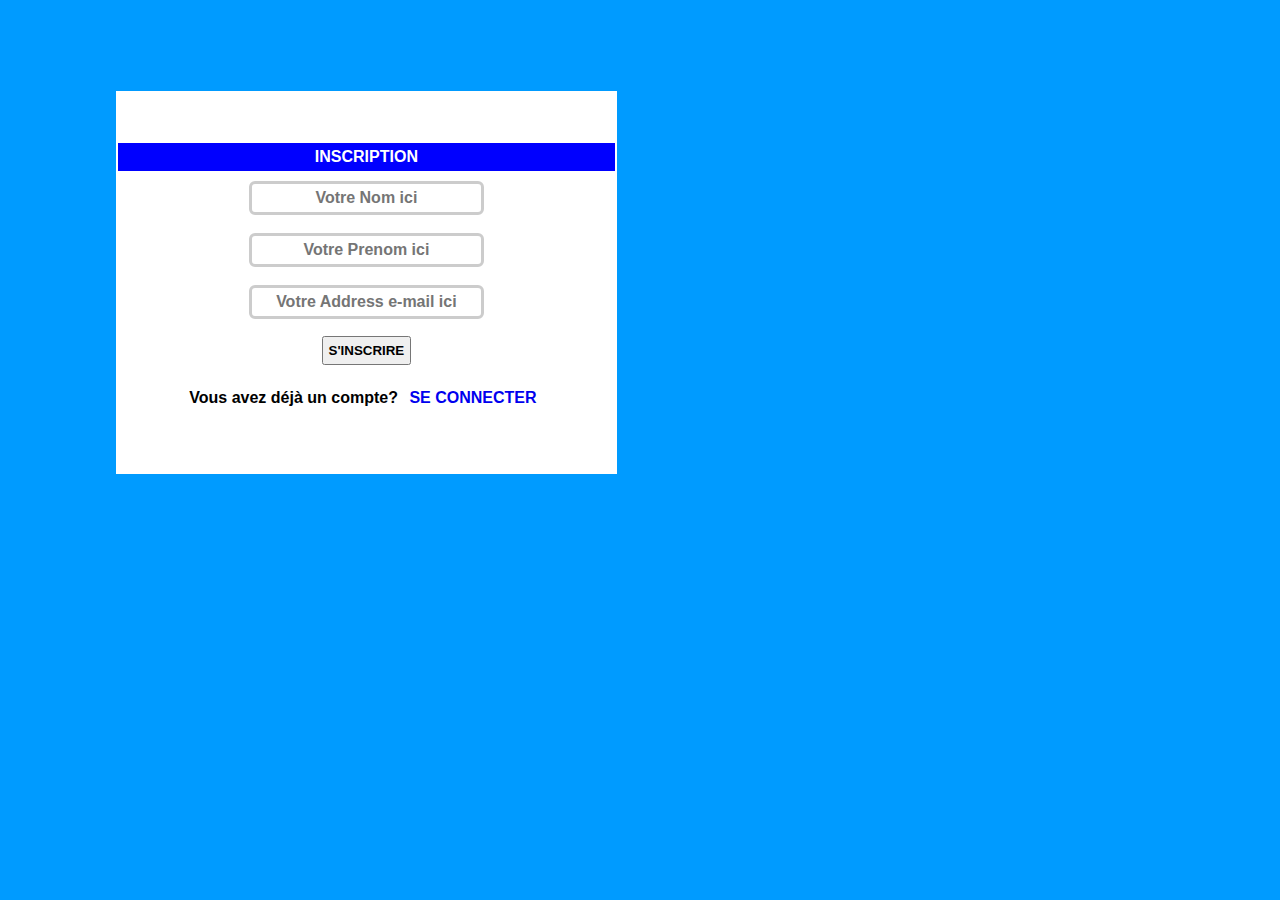
<file: index.html>
<!DOCTYPE html>
<html lang="fr">
<head>
    <meta charset="UTF-8">
    <meta name="viewport" content="width=device-width, initial-scale=1.0">
    <title>Titre de la page</title>
    <link rel="stylesheet" href="style.css">
</head>
<body> 
    <!-- formulaire -->   
    <form id="inscriptionForm"> 
        <h4>Inscription</h4>
        <div >
            <input type="text" id="nom" placeholder="Votre Nom ici" autocomplete="on" required>
        </div> 

        <div>
            <input type="text" id="prenom" placeholder="Votre Prenom ici" autocomplete="on" required>
        </div> 

        <div>
            <input type="email" id="email" placeholder="Votre Address e-mail ici" autocomplete="on" required>
        </div> 
       
        <div>
            <input type="submit" id="sousMettre" value="S'inscrire">
        </div> 
        <p>Vous avez déjà un compte? <a href="#" id="connexion">Se connecter</a></p>
    </form>
   

    
    <script src="script.js"></script>
</body>
</html>
</file>
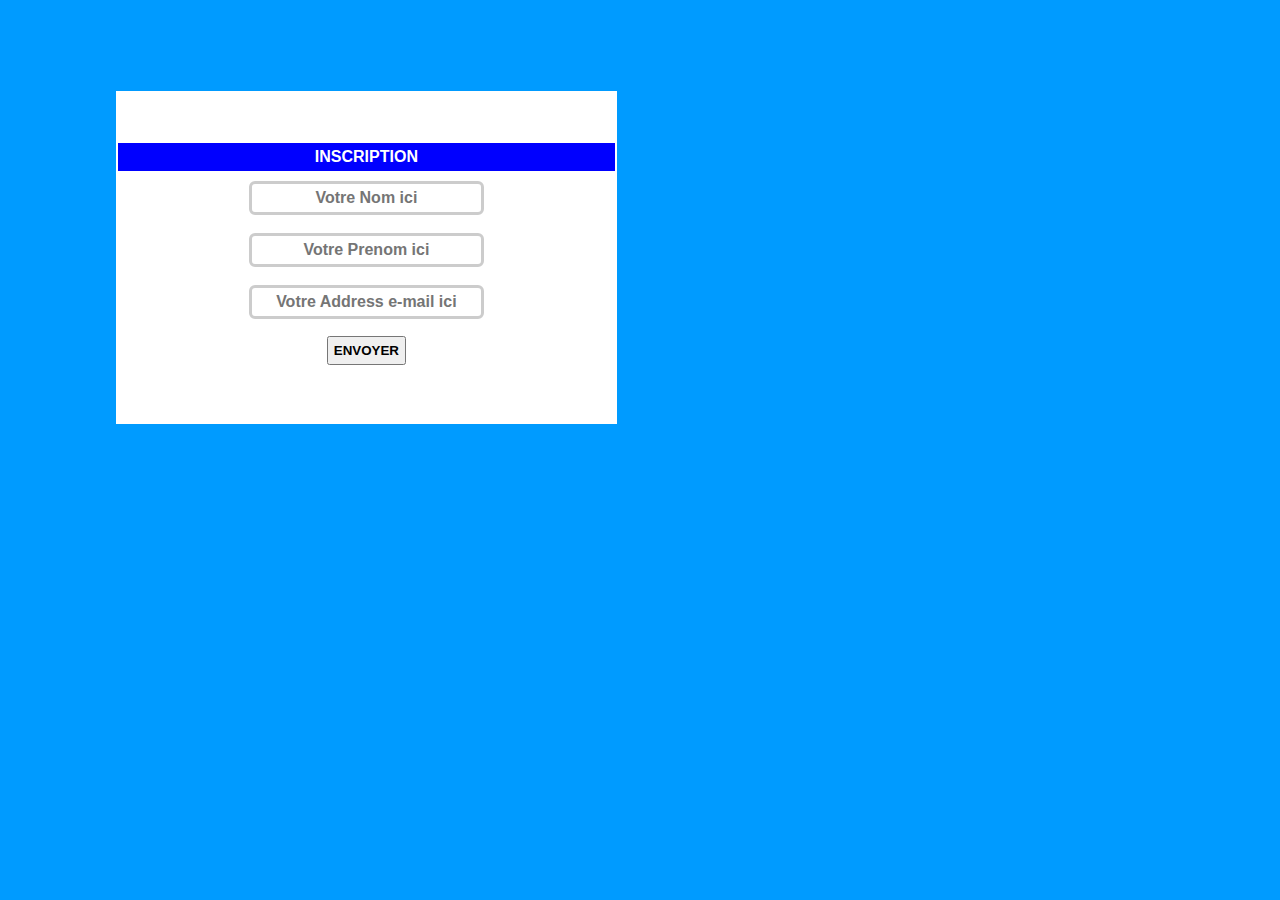
<file: page.html>
<!DOCTYPE html>
<html lang="fr">
<head>
    <meta charset="UTF-8">
    <meta name="viewport" content="width=device-width, initial-scale=1.0">
    <title>Titre de la page</title>
    <link rel="stylesheet" href="page.css">
</head>
<body> 
    <!-- formulaire -->   
    <form id="inscriptionForm"> 
        <h4>Inscription</h4>
        <div >
            <input type="text" id="nom" placeholder="Votre Nom ici" autocomplete="on" required>
        </div> 

        <div>
            <input type="text" id="prenom" placeholder="Votre Prenom ici" autocomplete="on" required>
        </div> 

        <div>
            <input type="email" id="email" placeholder="Votre Address e-mail ici" autocomplete="on" required>
        </div> 
       
        <div>
            <a href="https://wa.me/+2250564722199">
                <input type="submit" value="Envoyer">
            </a>
        </div>
        
    </form>
   

    
    <script src="script.js"></script>
</body>
</html>
</file>
<file: style.css>
*{
    padding: 5px;
    margin: 2px; 
    font-family: Arial, Helvetica, sans-serif; 
    font-weight: bold;  
    text-align: center; 
    align-items: center;
} 

body{
    background-color: rgb(0 155 255 );
} 

form{
    font-size: 1rem; 
    flex-direction: column; 
    padding: 50px 0; 
    background-color:#fff; 
    width: 40%; 
    position: relative; 
    top: 75px; 
    left: 100px;
} 
input[type="text"]{  
    padding: 5px;
    margin: 3px; 
    border: 3px solid #ccc; 
    border-radius: 6px; 
    font-size: 1rem;  

    

} 

input[type="email"]{  
    padding: 5px;
    margin: 3px; 
    border: 3px solid #ccc; 
    border-radius: 6px; 
    font-size: 1rem;  
} 

h4{
    text-transform: uppercase; 
    background-color: #0000ffff; 
    color: #fff;   
    text-align: center; 
    font-weight: bold; 
    text-shadow: 1px 1px 2px red, 0 0 1em black, 0 0 0 .2em black ;

} 
 
input[type="submit"]{
    text-transform: uppercase;
    font-weight: 800;
}

p{
    text-align: center; 
    padding: 15px;


} 

p a{
    text-decoration: none; 
    text-transform: uppercase;
     
    
}  



a:hover{
    color: #000; 
    


}
</file>
<file: page.css>
*{
    padding: 5px;
    margin: 2px; 
    font-family: Arial, Helvetica, sans-serif; 
    font-weight: bold;  
    text-align: center; 
    align-items: center;
} 

body{
    background-color: rgb(0 155 255 );
} 

form{
    font-size: 1rem; 
    flex-direction: column; 
    padding: 50px 0; 
    background-color:#fff; 
    width: 40%; 
    position: relative; 
    top: 75px; 
    left: 100px;
} 
input[type="text"]{  
    padding: 5px;
    margin: 3px; 
    border: 3px solid #ccc; 
    border-radius: 6px; 
    font-size: 1rem;  

    

} 

input[type="email"]{  
    padding: 5px;
    margin: 3px; 
    border: 3px solid #ccc; 
    border-radius: 6px; 
    font-size: 1rem;  
} 

h4{
    text-transform: uppercase; 
    background-color: #0000ffff; 
    color: #fff;   
    text-align: center; 
    font-weight: bold; 
    text-shadow: 1px 1px 2px red, 0 0 1em black, 0 0 0 .2em black ;

} 
 
input[type="submit"]{
    text-transform: uppercase;
    font-weight: 800;
}

p{
    text-align: center; 
    padding: 15px;


} 

p a{
    text-decoration: none; 
    text-transform: uppercase;
     
    
}  



a:hover{
    color: #000; 
    


}
</file>
